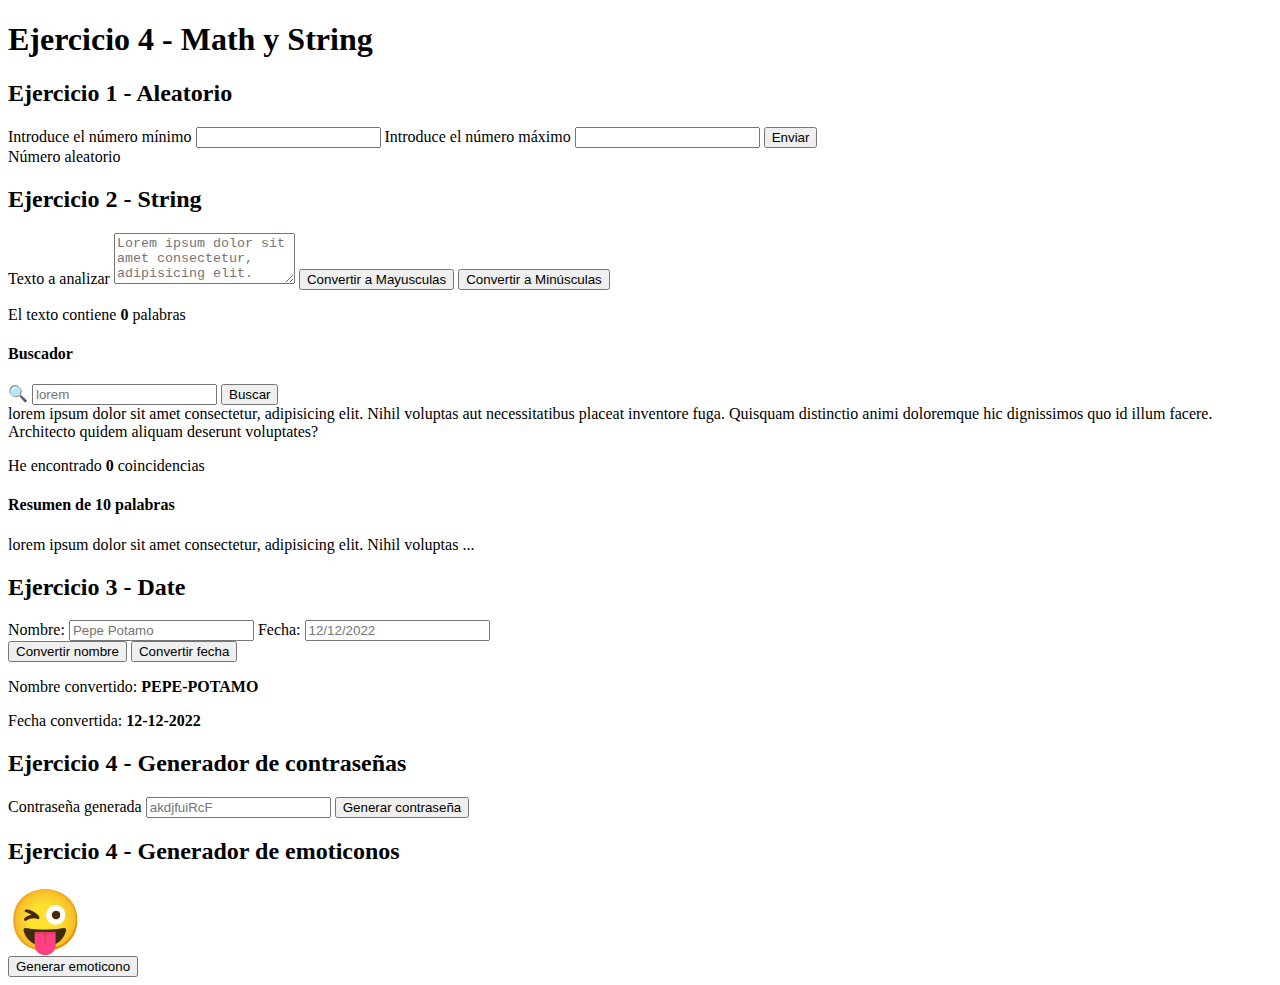
<file: ejercicio4/index.html>
<!DOCTYPE html>
<html lang="es">
<head>
  <meta charset="UTF-8">
  <meta name="viewport" content="width=device-width, initial-scale=1.0">
  <title>EJ4 - Math y String</title>
  <link href="https://cdn.jsdelivr.net/npm/bootstrap@5.0.2/dist/css/bootstrap.min.css" rel="stylesheet" integrity="sha384-EVSTQN3/azprG1Anm3QDgpJLIm9Nao0Yz1ztcQTwFspd3yD65VohhpuuCOmLASjC" crossorigin="anonymous">
</head>
<body>


    <!-- NUMERO ALEATORIO ENTRE 2 NUMEROS -->


  <div class="container">
    <h1>Ejercicio 4 - Math y String</h1>
    <div class="row mt-5 bg-light p-5">
      <h2>Ejercicio 1 - Aleatorio</h2>
      <div class="col-md-6 offset-md-3 col-12 offset-0 mt-3 border p-5">
        <label for="num1" class="form-label">Introduce el número mínimo</label>
        <input id="num1" type="num" class="form-control">
        <label for="num2" class="form-label">Introduce el número máximo</label>
        <input id="num2" type="num" class="form-control">
        <button id="btnNumeroAleatorio" class="btn btn-success mt-2">Enviar</button>
        <div id="numeroAleatorio" class="border mt-2 p-2">Número aleatorio</div>
      </div>
    </div>


    <!-- CONVERTIR A MAYUSCULAS O A MINUSCULAS NUESTRO TEXTO -->


    <div class="row mt-5 bg-light p-5">
      <h2>Ejercicio 2 - String</h2>
      <div class="col-12 mt-3 border p-5">
        <div class="mb-3">
          <label for="texto" class="form-label">Texto a analizar</label>
          <textarea class="form-control mb-2" id="texto" rows="3" placeholder="Lorem ipsum dolor sit amet consectetur, adipisicing elit. Nihil voluptas aut necessitatibus placeat inventore fuga. Quisquam distinctio animi doloremque hic dignissimos quo id illum facere. Architecto quidem aliquam deserunt voluptates?"></textarea>
          <button id="mayus" class="btn btn-warning mb-2">Convertir a Mayusculas</button>
          <button id="minus" class="btn btn-danger mb-2">Convertir a Minúsculas</button>

          <p id="palabrasLength">El texto contiene <strong>0</strong> palabras</p>
        </div>
        <h4>Buscador</h4>
        <div class="input-group mb-3">
          <span class="input-group-text" id="basic-addon1">🔍</span>
          <input id="buscarCoincidencia" type="text" class="form-control" placeholder="lorem" aria-label="Username" aria-describedby="basic-addon1">
          <button id="btnBuscar" class="btn btn-success ms-3">Buscar</button>
        </div>
        <div class="border p-2" id="txtBusqueda"><span class="bg-primary text-light">lorem</span> ipsum dolor sit amet consectetur, adipisicing elit. Nihil voluptas aut necessitatibus placeat inventore fuga. Quisquam distinctio animi doloremque hic dignissimos quo id illum facere. Architecto quidem aliquam deserunt voluptates?</div>
        <p id="coincidenciasLength">He encontrado <strong>0</strong> coincidencias</p>

        
        <h4>Resumen de 10 palabras</h4>
        <div id="resumen" class="border mt-2 p-2">lorem ipsum dolor sit amet consectetur, adipisicing elit. Nihil voluptas  ...</div>
      </div>
    </div>


    <!-- QUITAR ESPACIOS DE NUESTRO TEXTO Y FECHA PARA PONER GUIONES -->


    <div class="row mt-5 bg-light p-5">
      <h2>Ejercicio 3 - Date</h2>
      <div class="col-12 mt-3 border p-5">
        <div class="input-group mb-3">
          <span class="input-group-text" id="basic-addon1">Nombre: </span>
          <input id="nombrePersona" type="text" class="form-control" placeholder="Pepe Potamo" aria-label="Username" aria-describedby="basic-addon1">
          <span class="input-group-text" id="basic-addon1">Fecha: </span>
          <input id="fechaDate" type="text" class="form-control" placeholder="12/12/2022" aria-label="Username" aria-describedby="basic-addon1">
        </div>
        <button id="btnNombre" class="btn btn-success">Convertir nombre</button>
        <button id="btnFecha" class="btn btn-warning ms-3">Convertir fecha</button>
        <p id="nombreConvertido" class="mt-2">Nombre convertido: <strong>PEPE-POTAMO</strong></p>
        <p id="fechaConvertida">Fecha convertida: <strong>12-12-2022</strong></p>
      </div>
    </div>


    <!-- GENERAR CONTRASEÑAS TOTALMENTE ALEATORIAS -->


    <div class="row mt-5 bg-light p-5">
      <h2>Ejercicio 4 - Generador de contraseñas</h2>
      <div class="col-md-6 offset-md-3 col-12 offset-0 mt-3 border p-5">
        <label for="num1" class="form-label">Contraseña generada</label>
        <input id="contraseña" type="text" class="form-control" placeholder="akdjfuiRcF">
        <button id="btnPass" class="w-100 btn btn-success mt-2">Generar contraseña</button>
      </div>
    </div>


    <!-- GENERAR UN EMOTICONO TOTALMENTE ALEATORIO -->


    <div class="row mt-5 bg-light p-5">
      <h2>Ejercicio 4 - Generador de emoticonos</h2>
      <div class="col-md-6 offset-md-3 col-12 offset-0 mt-3 border p-5">
        <div id="emojiDiv" class="w-100 d-flex justify-content-center" style="font-size: 60px;">😜</div>
        <button id="btnEmoji" class="w-100 btn btn-info mt-2 fs-3">Generar emoticono</button>
      </div>
    </div>
  </div>

  <script src="main.js"></script>

</body>
</html>
</file>
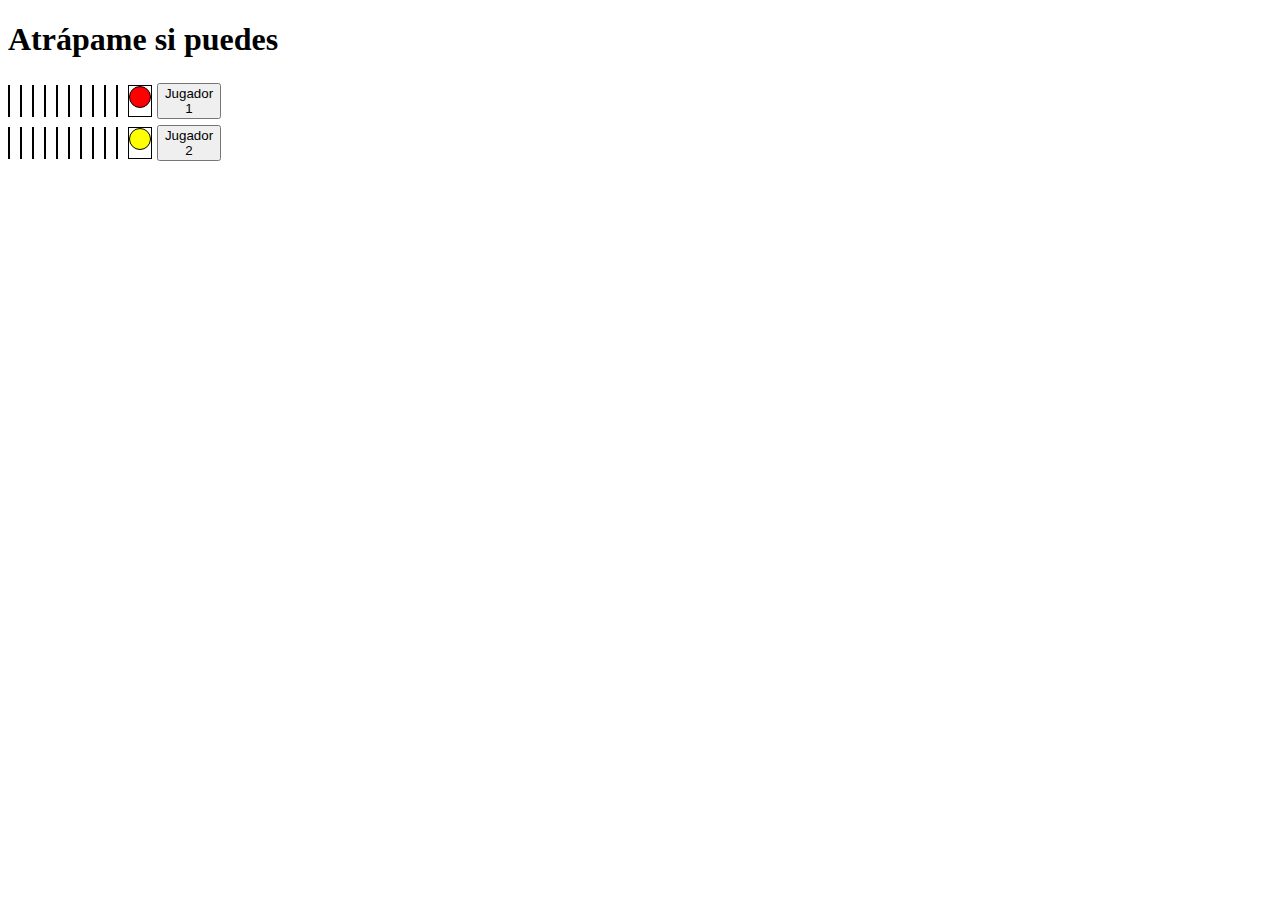
<file: ejercicio5/index.html>
<!DOCTYPE html>
<html lang="en">
<head>
  <meta charset="UTF-8">
  <meta name="viewport" content="width=device-width, initial-scale=1.0">
  <title>Document</title>
  <link href="https://cdn.jsdelivr.net/npm/bootstrap@5.0.2/dist/css/bootstrap.min.css" rel="stylesheet" integrity="sha384-EVSTQN3/azprG1Anm3QDgpJLIm9Nao0Yz1ztcQTwFspd3yD65VohhpuuCOmLASjC" crossorigin="anonymous">
  <style>
    .casillas{
      width: 100px;
      display: flex;
      justify-content: center;
      align-items: center;
    }
    .casilla{
      width: 30px;
      height: 30px;
      border: 1px solid;
      margin: 5px;
    }
    .ficha{
      border: 1px solid;
      height: 20px;
      width: 20px;
      border-radius: 100%;
    }
    .jugador1{
      background-color: red;
    }
    .jugador2{
      background-color: yellow;
    }
  </style>
</head>
<body>
  <div class="container">
    <h1>Atrápame si puedes</h1>
    <div class="tablero d-flex border" >
      <div id="casillas1" class="casillas flex flex-column bg-primary">
        <div id="c20" class="casilla"></div>
        <div id="c19" class="casilla"></div>
        <div id="c18" class="casilla"></div>
        <div id="c17" class="casilla"></div>
        <div id="c16" class="casilla"></div>
        <div id="c15" class="casilla"></div>
        <div id="c14" class="casilla"></div>
        <div id="c13" class="casilla"></div>
        <div id="c12" class="casilla"></div>
        <div id="c11" class="casilla"></div>
        <div id="c10" class="casilla"></div>
        <div id="c9" class="casilla"></div>
        <div id="c8" class="casilla"></div>
        <div id="c7" class="casilla"></div>
        <div id="c6" class="casilla"></div>
        <div id="c5" class="casilla"></div>
        <div id="c4" class="casilla"></div>
        <div id="c3" class="casilla"></div>
        <div id="c2" class="casilla"></div>
        <div id="c1" class="casilla"><div class="ficha jugador1"></div></div>
        <div id="dado1">
          <button class="btn btn-light m-2 small">Jugador 1</button>
        </div>
      </div>
      <div id="casillas2" class="casillas flex flex-column">
        <div id="c20" class="casilla"></div>
        <div id="c19" class="casilla"></div>
        <div id="c18" class="casilla"></div>
        <div id="c17" class="casilla"></div>
        <div id="c16" class="casilla"></div>
        <div id="c15" class="casilla"></div>
        <div id="c14" class="casilla"></div>
        <div id="c13" class="casilla"></div>
        <div id="c12" class="casilla"></div>
        <div id="c11" class="casilla"></div>
        <div id="c10" class="casilla"></div>
        <div id="c9" class="casilla"></div>
        <div id="c8" class="casilla"></div>
        <div id="c7" class="casilla"></div>
        <div id="c6" class="casilla"></div>
        <div id="c5" class="casilla"></div>
        <div id="c4" class="casilla"></div>
        <div id="c3" class="casilla"></div>
        <div id="c2" class="casilla"></div>
        <div id="c1" class="casilla"><div class="ficha jugador2"></div></div>
        <div id="dado2">
          <button class="btn btn-light m-2 small">Jugador 2</button>
        </div>
      </div>
    </div>
  </div>
  
  <script src="main.js"></script>

</body>
</html>
</file>
